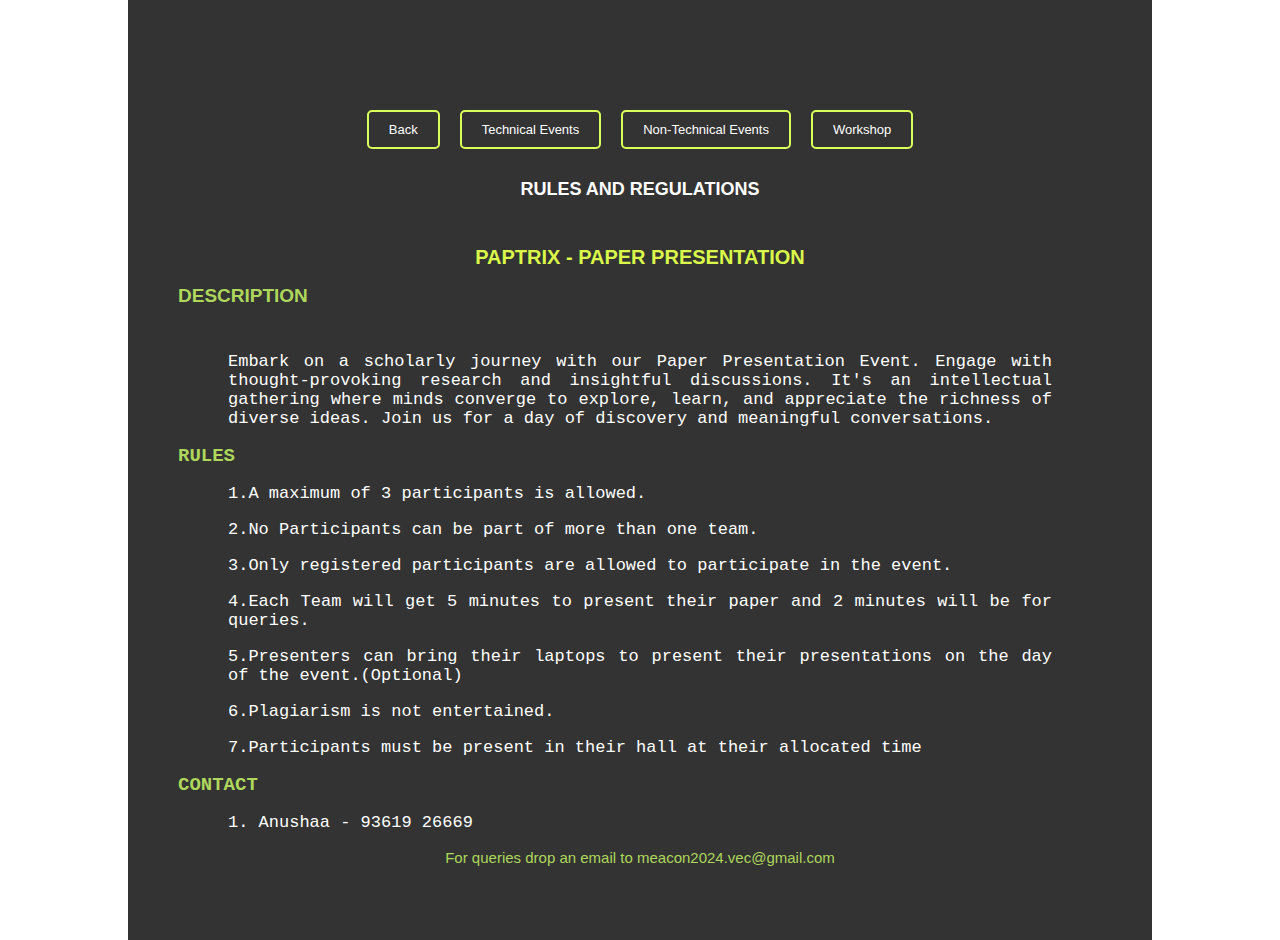
<file: Know.html>
<!DOCTYPE html>
<html lang="en">

<head>
    <meta charset="UTF-8">
    <meta name="viewport" content="width=device-width, initial-scale=1.0">
    <title>Technical Events</title>
    <link rel="stylesheet" href="styles.css">
</head>

<body>
    <video autoplay muted loop id="video-bg">
        <source src="https://static.videezy.com/system/resources/previews/000/055/643/original/4K-235.mp4">
        Your browser does not support the video tag.
    </video>

    <div class="overlay2">
        <div class="buttons">
            <button onclick="navigateTo('tech.html')">Back</button>
            <button onclick="navigateTo('tech.html')">Technical Events</button>
            <button onclick="navigateTo('nontech.html')">Non-Technical Events</button>
            <button onclick="navigateTo('workshop.html')">Workshop</button>
        </div>
        <br>
        <div class="event-container3">
        
        <h1>RULES AND REGULATIONS</h1><br>
        
        <h2><span style="color: rgb(210, 246, 28);font-size: 20px;">PAPTRIX - PAPER PRESENTATION</span></h2>

        <h2  style="color: yellowgreen;text-align: left;padding-left: 50px;">DESCRIPTION</h2><br>

        <p style="text-align: justify; font-family: monospace;">Embark on a scholarly journey with our Paper Presentation Event. Engage with thought-provoking research and insightful discussions. It's an intellectual gathering where minds converge to explore, learn, and appreciate the richness of diverse ideas. Join us for a day of discovery and meaningful conversations.</p>
        
        <h2 style="color: yellowgreen;font-family: monospace;text-align: left;padding-left: 50px;">RULES</h2>

       <p style="font-family: monospace;">1.A maximum of 3 participants is allowed.</p>
        <p style="font-family: monospace;">2.No Participants can be part of more than one team.</p>
       <p style="font-family: monospace;"> 3.Only registered participants are allowed to participate in the event.</p>
        <p style="font-family: monospace;">4.Each Team will get 5 minutes to present their paper and 2 minutes will be for queries.</p>
        <p style="font-family: monospace;">5.Presenters can bring their laptops to present their presentations on the day of the event.(Optional)</p>
        <p style="font-family: monospace;">6.Plagiarism is not entertained.</p>
        <p style="font-family: monospace;">7.Participants must be present in their hall at their allocated time</p>
        <h2 style="color: yellowgreen;font-family: monospace;text-align: left;padding-left: 50px;">CONTACT</h2>
        <p style="font-family: monospace;">1. Anushaa - 93619 26669<br>
            
            </p>
        
        <p style="font-size: 15px;color: yellowgreen;text-align: center; padding-bottom: 30px;">For queries drop an email to meacon2024.vec@gmail.com</p>
        
    </div>

    </div>
       
    <script src="script.js"></script>
</body>

</html>
</file>
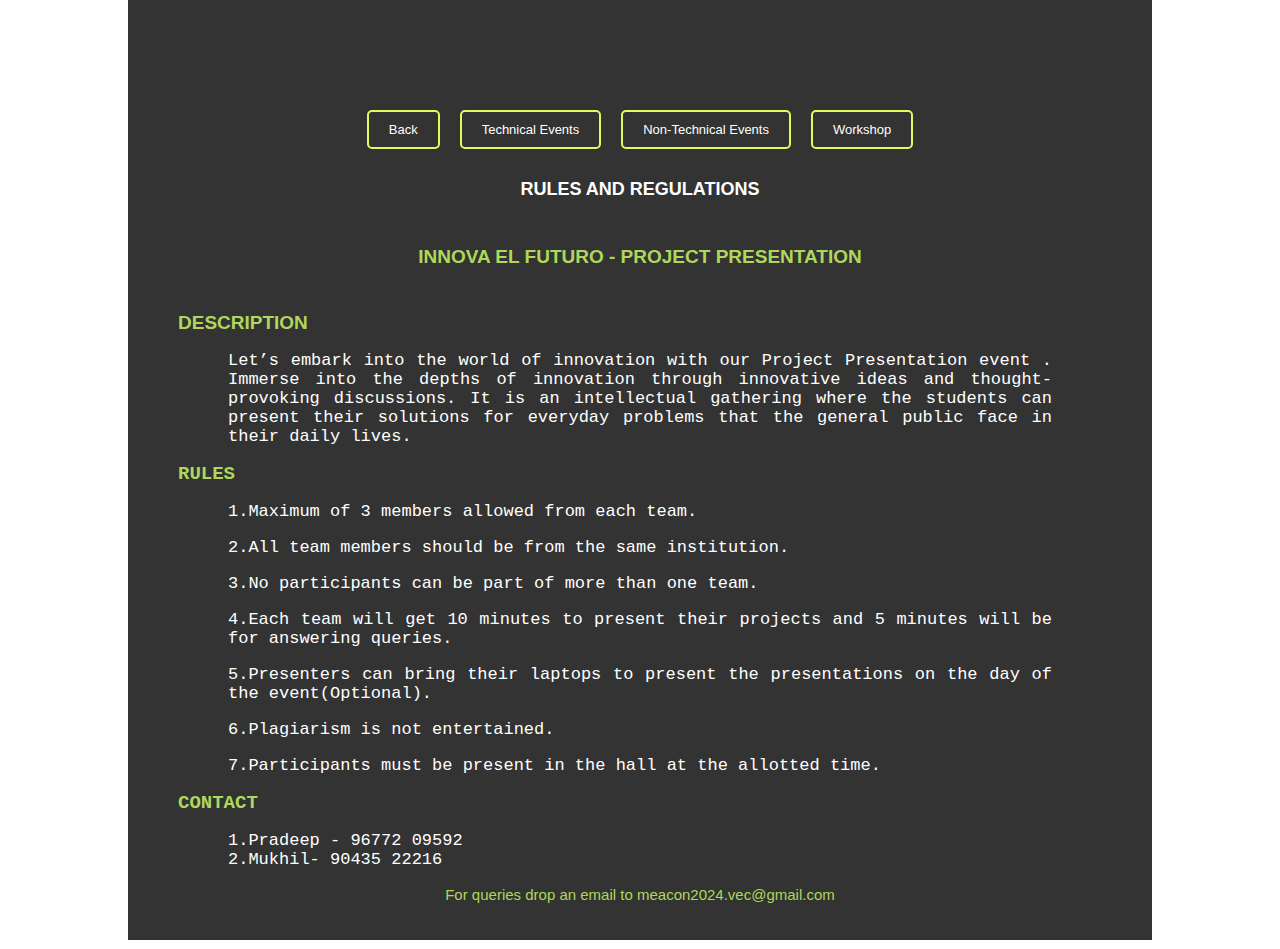
<file: know2.html>
<!DOCTYPE html>
<html lang="en">

<head>
    <meta charset="UTF-8">
    <meta name="viewport" content="width=device-width, initial-scale=1.0">
    <title>Technical Events</title>
    <link rel="stylesheet" href="styles.css">
</head>

<body>
    <video autoplay muted loop id="video-bg">
        <source src="https://static.videezy.com/system/resources/previews/000/055/643/original/4K-235.mp4">
        Your browser does not support the video tag.
    </video>

    <div class="overlay2">
        <div class="buttons">
            <button onclick="navigateTo('tech.html')">Back</button>
            <button onclick="navigateTo('tech.html')">Technical Events</button>
            <button onclick="navigateTo('nontech.html')">Non-Technical Events</button>
            <button onclick="navigateTo('workshop.html')">Workshop</button>
        </div>
        <br>
        <div class="event-container3">
        
        <h1>RULES AND REGULATIONS</h1><br>
        
        <h2><span style="color: yellowgreen;">INNOVA EL FUTURO - PROJECT PRESENTATION</span></h2><br>

        <h2  style="color: yellowgreen;text-align: left;padding-left: 50px;">DESCRIPTION</h2>

        <p style="text-align: justify; font-family: monospace;">Let’s embark into the world of innovation with our Project Presentation event . Immerse into the depths of innovation through innovative ideas and thought-provoking discussions. It is an intellectual gathering where the students can present their solutions for everyday problems that the general public face in their daily lives.</p>
        
        <h2 style="color: yellowgreen;font-family: monospace;text-align: left;padding-left: 50px;">RULES</h2>

       <p style="font-family: monospace;">1.Maximum of 3 members allowed from each team.</p>
        <p style="font-family: monospace;">2.All team members should be from the same institution.</p>
       <p style="font-family: monospace;"> 3.No participants can be part of more than one team.</p>
        <p style="font-family: monospace;">4.Each team will get 10 minutes to present their projects and 5 minutes will be for answering queries.</p>
        <p style="font-family: monospace;">5.Presenters can bring their laptops to present the presentations on the day of the event(Optional).</p>
        <p style="font-family: monospace;">6.Plagiarism is not entertained.</p>
        <p style="font-family: monospace;">7.Participants must be present in the hall at the allotted time.</p>
        <h2 style="color: yellowgreen;font-family: monospace;text-align: left;padding-left: 50px;">CONTACT</h2>
        <p style="font-family: monospace;"> 1.Pradeep - 96772 09592<br>
            2.Mukhil- 90435 22216 <br>
            
            
            </p>
       
        <p style="font-size: 15px;color: yellowgreen;text-align: center;padding-bottom: 30PX;">For queries drop an email to meacon2024.vec@gmail.com</p>
        
    </div>

    </div>
       
    <script src="script.js"></script>
</body>

</html>
</file>
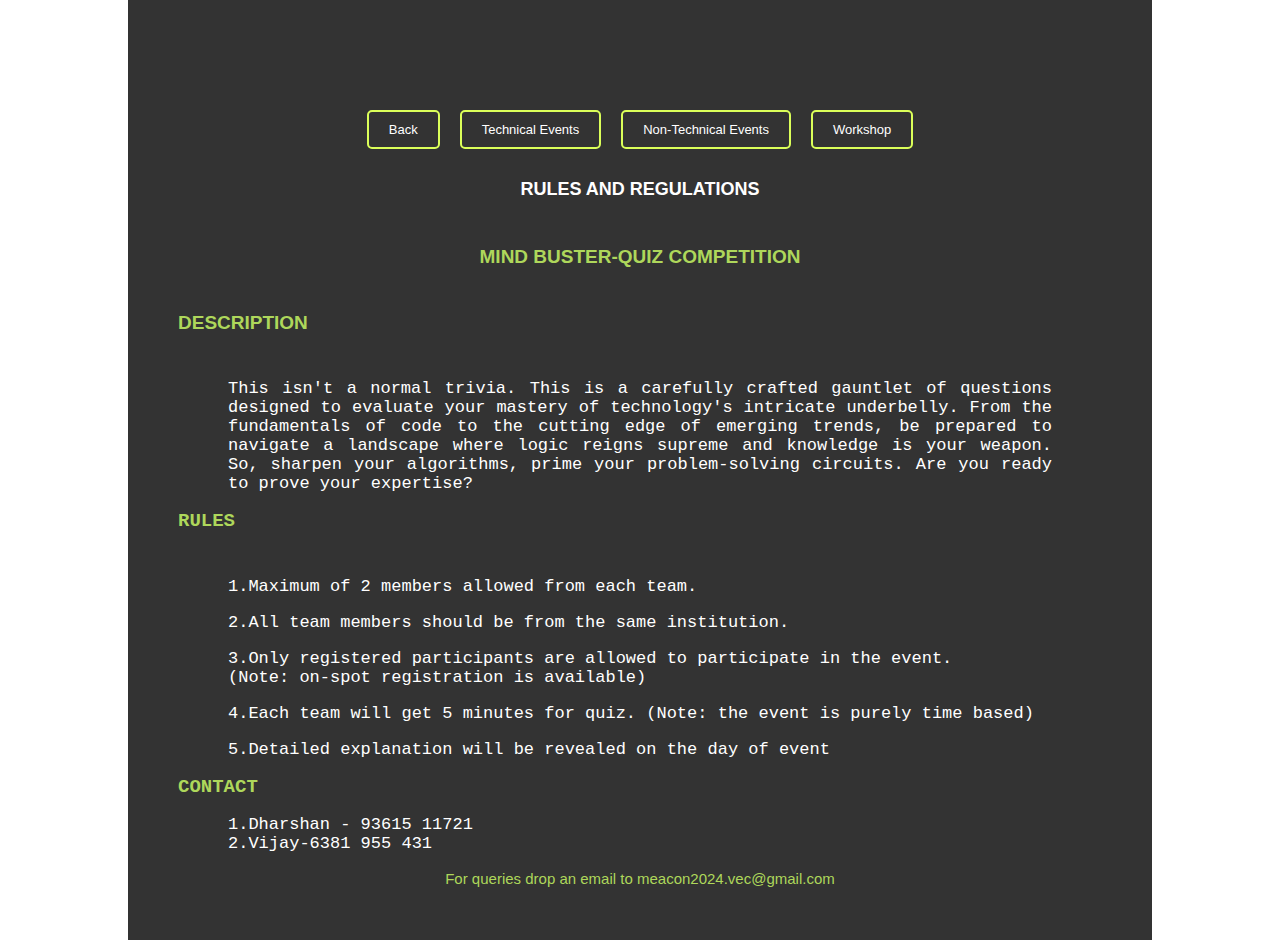
<file: know3.html>
<!DOCTYPE html>
<html lang="en">

<head>
    <meta charset="UTF-8">
    <meta name="viewport" content="width=device-width, initial-scale=1.0">
    <title>Technical Events</title>
    <link rel="stylesheet" href="styles.css">
</head>

<body>
    <video autoplay muted loop id="video-bg">
        <source src="https://static.videezy.com/system/resources/previews/000/055/643/original/4K-235.mp4">
        Your browser does not support the video tag.
    </video>

    <div class="overlay2">
        <div class="buttons">
            <button onclick="navigateTo('tech.html')">Back</button>
            <button onclick="navigateTo('tech.html')">Technical Events</button>
            <button onclick="navigateTo('nontech.html')">Non-Technical Events</button>
            <button onclick="navigateTo('workshop.html')">Workshop</button>
        </div>
        <br>
        <div class="event-container3">
        
        <h1>RULES AND REGULATIONS</h1><br>
        
        <h2><span style="color: yellowgreen;">MIND BUSTER-QUIZ COMPETITION</span></h2><br>

        <h2  style="color: yellowgreen;text-align: left;padding-left: 50px;">DESCRIPTION</h2><br>

        <p style="text-align: justify; font-family: monospace;">
            This isn't a normal trivia. This is a carefully crafted gauntlet of questions designed to evaluate your mastery of technology's intricate underbelly. From the fundamentals of code to the cutting edge of emerging trends, be prepared to navigate a landscape where logic reigns supreme and knowledge is your weapon. So, sharpen your algorithms, prime your problem-solving circuits. Are you ready to prove your expertise?</p>
        
        <h2 style="color: yellowgreen;font-family: monospace;text-align: left;padding-left: 50px;">RULES</h2><br>

       <p style="font-family: monospace;">1.Maximum of 2 members allowed from each team.</p>
        <p style="font-family: monospace;">2.All team members should be from the same institution.</p>
       <p style="font-family: monospace;"> 3.Only registered participants are allowed to participate in the event.<br> (Note: on-spot registration is available)</p>
        <p style="font-family: monospace;">4.Each team will get 5 minutes for quiz. (Note: the event is purely time based)</p>
        <p style="font-family: monospace;">5.Detailed explanation will be revealed on the day of event</p>
        <h2 style="color: yellowgreen;font-family: monospace;text-align: left;padding-left: 50px;">CONTACT</h2>
        <p style="font-family: monospace;"> 1.Dharshan - 93615 11721<br>
            2.Vijay-6381 955 431 <br>
            
            
            </p>

        <p style="font-size: 15px;color: yellowgreen;text-align: center;">For queries drop an email to meacon2024.vec@gmail.com</p>
        
    </div>

    </div>
       
    <script src="script.js"></script>
</body>

</html>
</file>
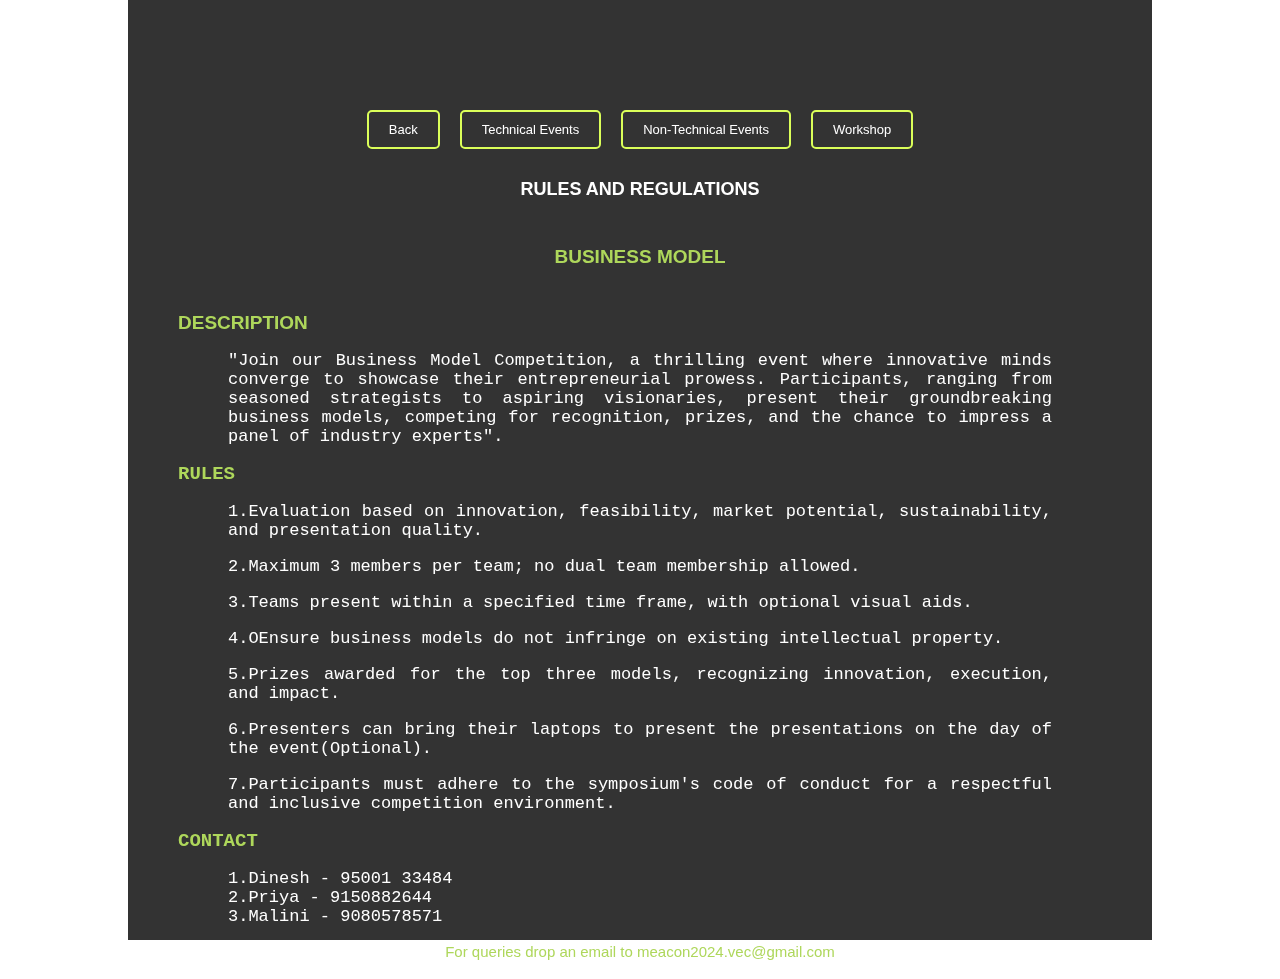
<file: know4.html>
<!DOCTYPE html>
<html lang="en">

<head>
    <meta charset="UTF-8">
    <meta name="viewport" content="width=device-width, initial-scale=1.0">
    <title>Technical Events</title>
    <link rel="stylesheet" href="styles.css">
</head>

<body>
    <video autoplay muted loop id="video-bg">
        <source src="https://static.videezy.com/system/resources/previews/000/055/643/original/4K-235.mp4">
        Your browser does not support the video tag.
    </video>

    <div class="overlay2">
        <div class="buttons">
            <button onclick="navigateTo('tech.html')">Back</button>
            <button onclick="navigateTo('tech.html')">Technical Events</button>
            <button onclick="navigateTo('nontech.html')">Non-Technical Events</button>
            <button onclick="navigateTo('workshop.html')">Workshop</button>
        </div>
        <br>
        <div class="event-container3">
        
        <h1>RULES AND REGULATIONS</h1><br>
        
        <h2><span style="color: yellowgreen;">BUSINESS MODEL</span></h2><br>

        <h2  style="color: yellowgreen;text-align: left;padding-left: 50px;">DESCRIPTION</h2>

        <p style="text-align: justify; font-family: monospace;">"Join our Business Model Competition, a thrilling event where innovative minds converge to showcase their entrepreneurial prowess. Participants, ranging from seasoned strategists to aspiring visionaries, present their groundbreaking business models, competing for recognition, prizes, and the chance to impress a panel of industry experts".</p>
        
        <h2 style="color: yellowgreen;font-family: monospace;text-align: left;padding-left: 50px;">RULES</h2>

       <p style="font-family: monospace;">1.Evaluation based on innovation, feasibility, market potential, sustainability, and presentation quality.</p>
        <p style="font-family: monospace;">2.Maximum 3 members per team; no dual team membership allowed.</p>
       <p style="font-family: monospace;"> 3.Teams present within a specified time frame, with optional visual aids.</p>
        <p style="font-family: monospace;">4.OEnsure business models do not infringe on existing intellectual property.</p>
        <p style="font-family: monospace;">5.Prizes awarded for the top three models, recognizing innovation, execution, and impact.</p>
        <p style="font-family: monospace;">6.Presenters can bring their laptops to present the presentations on the day of the event(Optional).</p>
        <p style="font-family: monospace;">7.Participants must adhere to the symposium's code of conduct for a respectful and inclusive competition environment.</p>
        
        <h2 style="color: yellowgreen;font-family: monospace;text-align: left;padding-left: 50px;">CONTACT</h2>
        <p style="font-family: monospace;">1.Dinesh - 95001 33484<br>
            2.Priya - 9150882644 <br>
            3.Malini - 9080578571<br>
            
            </p>
        



        <p style="font-size: 15px;color: yellowgreen;text-align: center;">For queries drop an email to meacon2024.vec@gmail.com</p>
        
    </div>

    </div>
       
    <script src="script.js"></script>
</body>

</html>
</file>
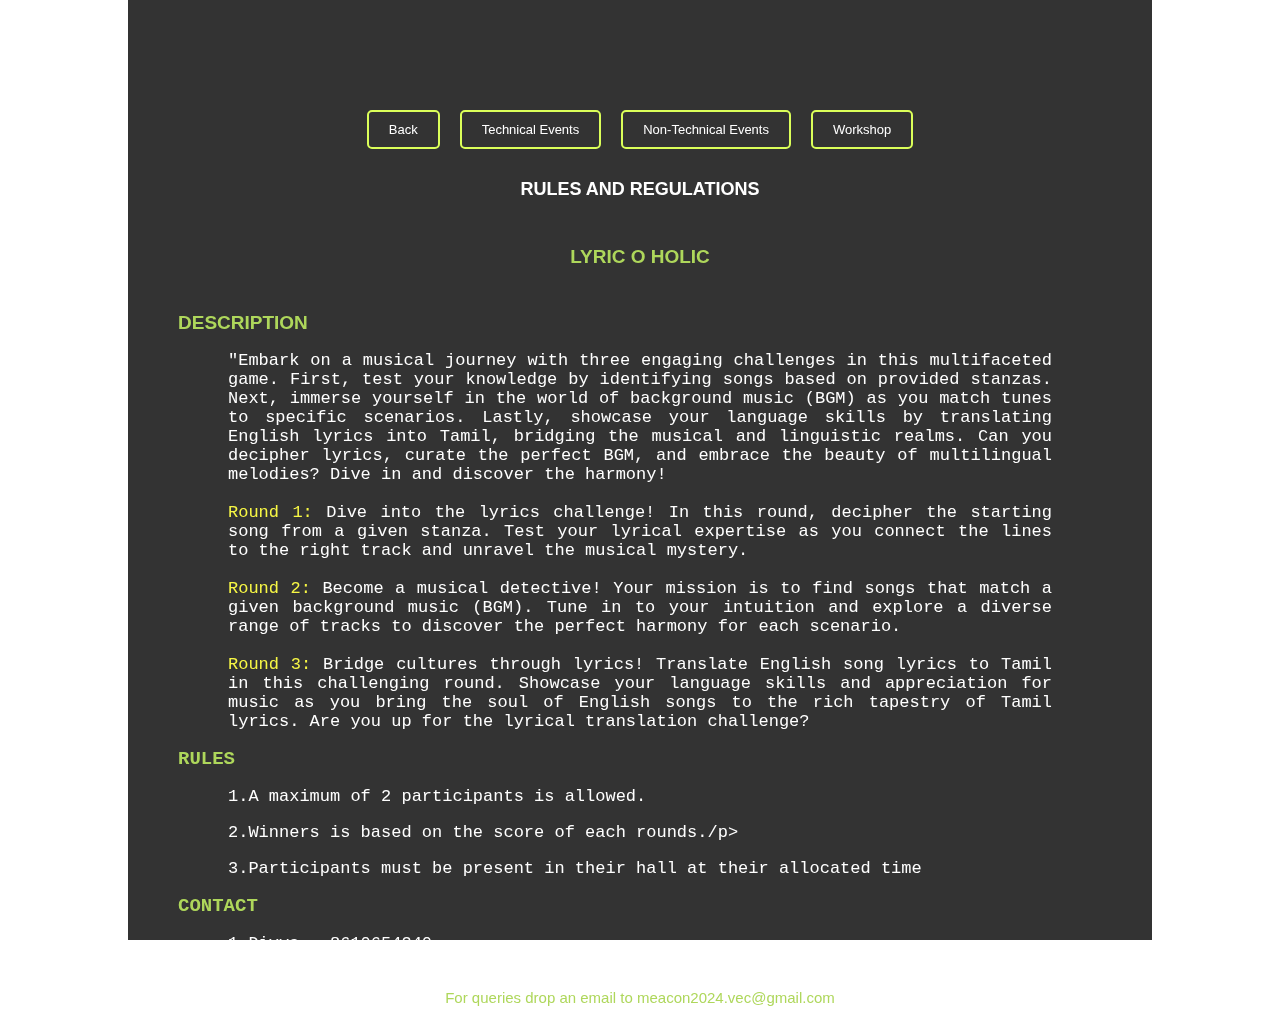
<file: know5.html>
<!DOCTYPE html>
<html lang="en">

<head>
    <meta charset="UTF-8">
    <meta name="viewport" content="width=device-width, initial-scale=1.0">
    <title>Technical Events</title>
    <link rel="stylesheet" href="styles.css">
</head>

<body>
    <video autoplay muted loop id="video-bg">
        <source src="https://static.videezy.com/system/resources/previews/000/055/643/original/4K-235.mp4">
        Your browser does not support the video tag.
    </video>

    <div class="overlay2">
        <div class="buttons">
            <button onclick="navigateTo('nontech.html')">Back</button>
            <button onclick="navigateTo('tech.html')">Technical Events</button>
            <button onclick="navigateTo('nontech.html')">Non-Technical Events</button>
            <button onclick="navigateTo('workshop.html')">Workshop</button>
        </div>
        <br>
        <div class="event-container3">
        
        <h1>RULES AND REGULATIONS</h1><br>
        
        <h2><span style="color: yellowgreen;">LYRIC O HOLIC</span></h2><br>

        <h2  style="color: yellowgreen;text-align: left;padding-left: 50px;">DESCRIPTION</h2>

        <p style="text-align: justify; font-family: monospace;">"Embark on a musical journey with three engaging challenges in this multifaceted game. First, test your knowledge by identifying songs based on provided stanzas. Next, immerse yourself in the world of background music (BGM) as you match tunes to specific scenarios. Lastly, showcase your language skills by translating English lyrics into Tamil, bridging the musical and linguistic realms. Can you decipher lyrics, curate the perfect BGM, and embrace the beauty of multilingual melodies? Dive in and discover the harmony!<br><br><span style="color: rgb(245, 245, 22);">Round 1: </span>Dive into the lyrics challenge! In this round, decipher the starting song from a given stanza. Test your lyrical expertise as you connect the lines to the right track and unravel the musical mystery.

            <br><br><span style="color: rgb(245, 245, 22);">Round 2: </span>Become a musical detective! Your mission is to find songs that match a given background music (BGM). Tune in to your intuition and explore a diverse range of tracks to discover the perfect harmony for each scenario.
            
           <br><br> <span style="color: rgb(245, 245, 22);">Round 3:</span> Bridge cultures through lyrics! Translate English song lyrics to Tamil in this challenging round. Showcase your language skills and appreciation for music as you bring the soul of English songs to the rich tapestry of Tamil lyrics. Are you up for the lyrical translation challenge?</p>
        
        <h2 style="color: yellowgreen;font-family: monospace;text-align: left;padding-left: 50px;">RULES</h2>

       <p style="font-family: monospace;">1.A maximum of 2 participants is allowed.</p>
       <p style="font-family: monospace;">2.Winners is based on the score of each rounds./p>
        <p style="font-family: monospace;">3.Participants must be present in their hall at their allocated time</p>
        <h2 style="color: yellowgreen;font-family: monospace;text-align: left;padding-left: 50px;">CONTACT</h2>
        <p style="font-family: monospace;"> 1.Divya - 8610654340<br>
            2.Jayaprakash-9790124299 <br>
            
            
            </p>
        
        <p style="font-size: 15px;color: yellowgreen;text-align: center;">For queries drop an email to meacon2024.vec@gmail.com</p>
        
    </div>

    </div>
       
    <script src="script.js"></script>
</body>

</html>
</file>
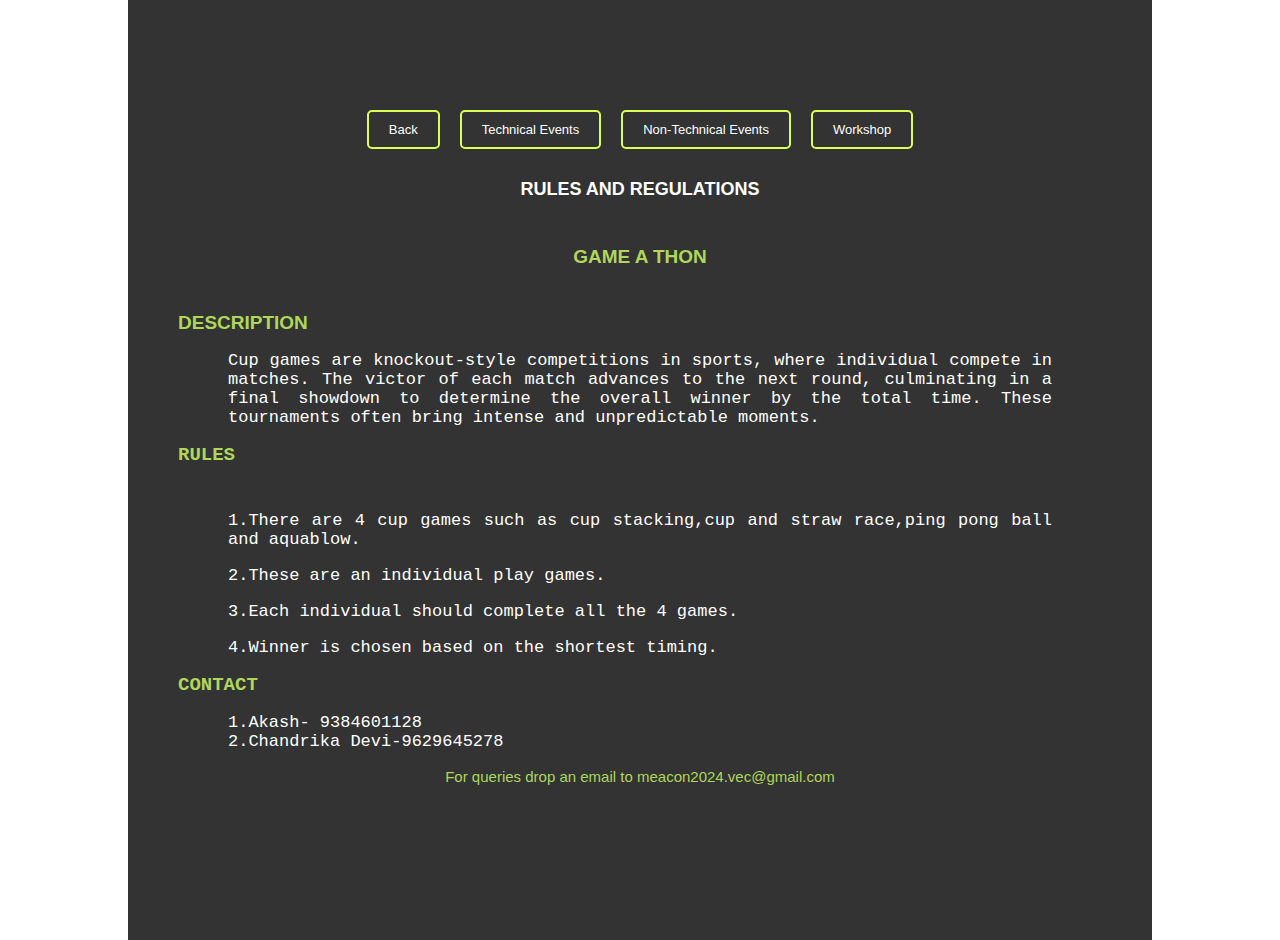
<file: know6.html>
<!DOCTYPE html>
<html lang="en">

<head>
    <meta charset="UTF-8">
    <meta name="viewport" content="width=device-width, initial-scale=1.0">
    <title>Technical Events</title>
    <link rel="stylesheet" href="styles.css">
</head>

<body>
    <video autoplay muted loop id="video-bg">
        <source src="https://static.videezy.com/system/resources/previews/000/055/643/original/4K-235.mp4">
        Your browser does not support the video tag.
    </video>

    <div class="overlay2">
        <div class="buttons">
            <button onclick="navigateTo('tech.html')">Back</button>
            <button onclick="navigateTo('tech.html')">Technical Events</button>
            <button onclick="navigateTo('nontech.html')">Non-Technical Events</button>
            <button onclick="navigateTo('workshop.html')">Workshop</button>
        </div>
        <br>
        <div class="event-container3">
        
        <h1>RULES AND REGULATIONS</h1><br>
        
        <h2><span style="color: yellowgreen;">GAME A THON</span></h2><br>

        <h2  style="color: yellowgreen;text-align: left;padding-left: 50px;">DESCRIPTION</h2>

        <p style="text-align: justify; font-family: monospace;">Cup games are knockout-style competitions in sports, where individual compete in matches. The victor of each match advances to the next round, culminating in a final showdown to determine the overall winner by the total time. These tournaments often bring intense and unpredictable moments.</p>
        
        <h2 style="color: yellowgreen;font-family: monospace;text-align: left;padding-left: 50px;">RULES</h2><br>

       <p style="font-family: monospace;">1.There are  4 cup games such as cup stacking,cup and straw race,ping pong ball and aquablow.</p>
        <p style="font-family: monospace;">2.These are an individual play games.</p>
       <p style="font-family: monospace;"> 3.Each individual should complete all the 4 games.</p>
        <p style="font-family: monospace;">4.Winner is chosen based on the shortest timing.</p>
        <h2 style="color: yellowgreen;font-family: monospace;text-align: left;padding-left: 50px;">CONTACT</h2>
        <p style="font-family: monospace;"> 1.Akash- 9384601128<br>
            2.Chandrika Devi-9629645278 <br>
            
            
            </p>

        <p style="font-size: 15px;color: yellowgreen;text-align: center;">For queries drop an email to meacon2024.vec@gmail.com</p>
        
    </div>

    </div>
       
    <script src="script.js"></script>
</body>

</html>
</file>
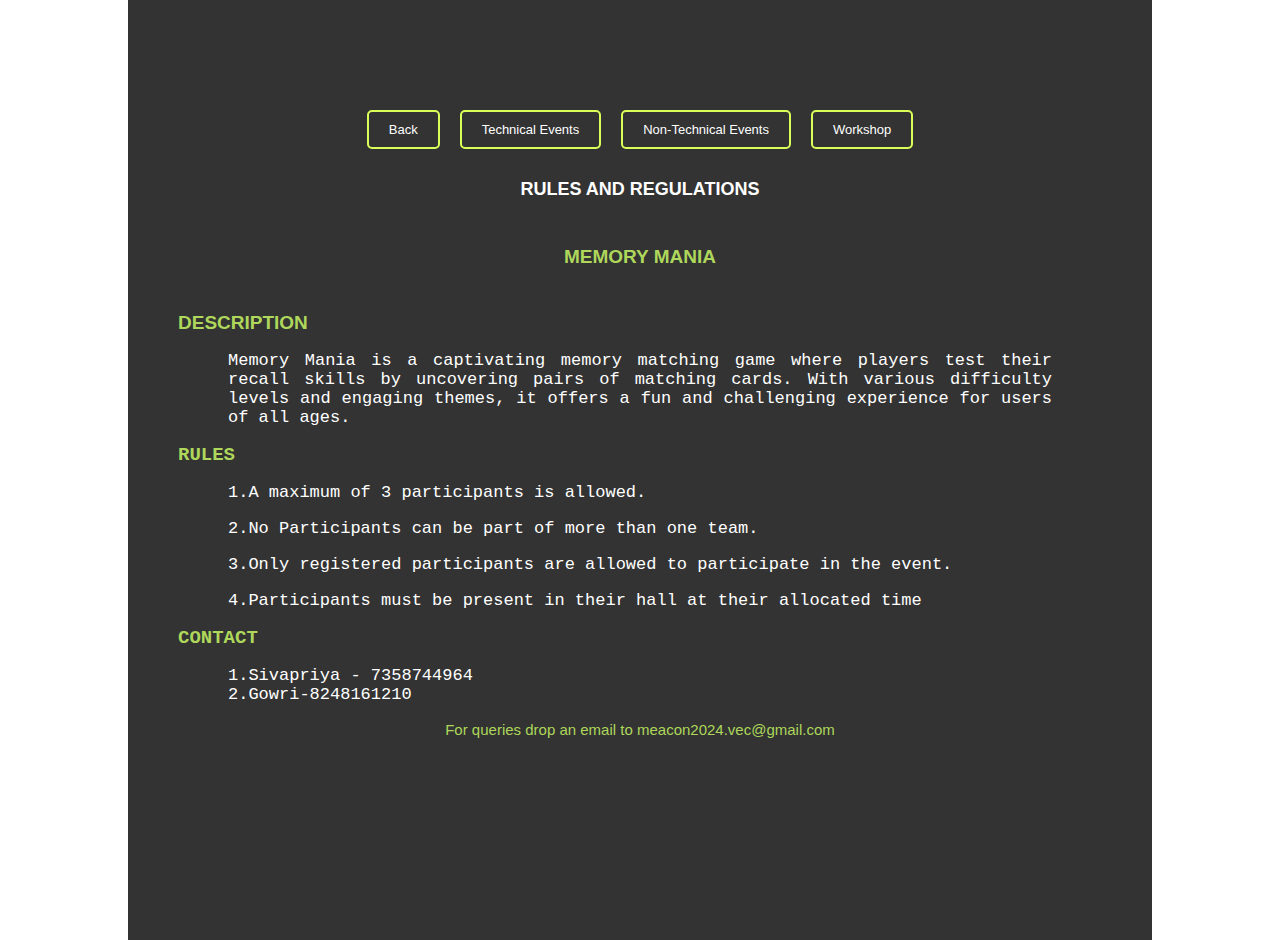
<file: know7.html>
<!DOCTYPE html>
<html lang="en">

<head>
    <meta charset="UTF-8">
    <meta name="viewport" content="width=device-width, initial-scale=1.0">
    <title>Technical Events</title>
    <link rel="stylesheet" href="styles.css">
</head>

<body>
    <video autoplay muted loop id="video-bg">
        <source src="https://static.videezy.com/system/resources/previews/000/055/643/original/4K-235.mp4">
        Your browser does not support the video tag.
    </video>

    <div class="overlay2">
        <div class="buttons">
            <button onclick="navigateTo('nontech.html')">Back</button>
            <button onclick="navigateTo('tech.html')">Technical Events</button>
            <button onclick="navigateTo('nontech.html')">Non-Technical Events</button>
            <button onclick="navigateTo('workshop.html')">Workshop</button>
        </div>
        <br>
        <div class="event-container3">
        
        <h1>RULES AND REGULATIONS</h1><br>
        
        <h2><span style="color: yellowgreen;">MEMORY MANIA</span></h2><br>

        <h2  style="color: yellowgreen;text-align: left;padding-left: 50px;">DESCRIPTION</h2>

        <p style="text-align: justify; font-family: monospace;">Memory Mania is a captivating memory matching game where players test their recall skills by uncovering pairs of matching cards. With various difficulty levels and engaging themes, it offers a fun and challenging experience for users of all ages.</p>
        
        
        <h2 style="color: yellowgreen;font-family: monospace;text-align: left;padding-left: 50px;">RULES</h2>

       <p style="font-family: monospace;">1.A maximum of 3 participants is allowed.</p>
        <p style="font-family: monospace;">2.No Participants can be part of more than one team.</p>
       <p style="font-family: monospace;"> 3.Only registered participants are allowed to participate in the event.</p>
        <p style="font-family: monospace;">4.Participants must be present in their hall at their allocated time</p>
        <h2 style="color: yellowgreen;font-family: monospace;text-align: left;padding-left: 50px;">CONTACT</h2>
        <p style="font-family: monospace;"> 1.Sivapriya - 7358744964<br>
            2.Gowri-8248161210 <br>
            
            
            </p>
        <p style="font-size: 15px;color: yellowgreen;text-align: center;">For queries drop an email to meacon2024.vec@gmail.com</p>
        
    </div>

    </div>
       
    <script src="script.js"></script>
</body>

</html>
</file>
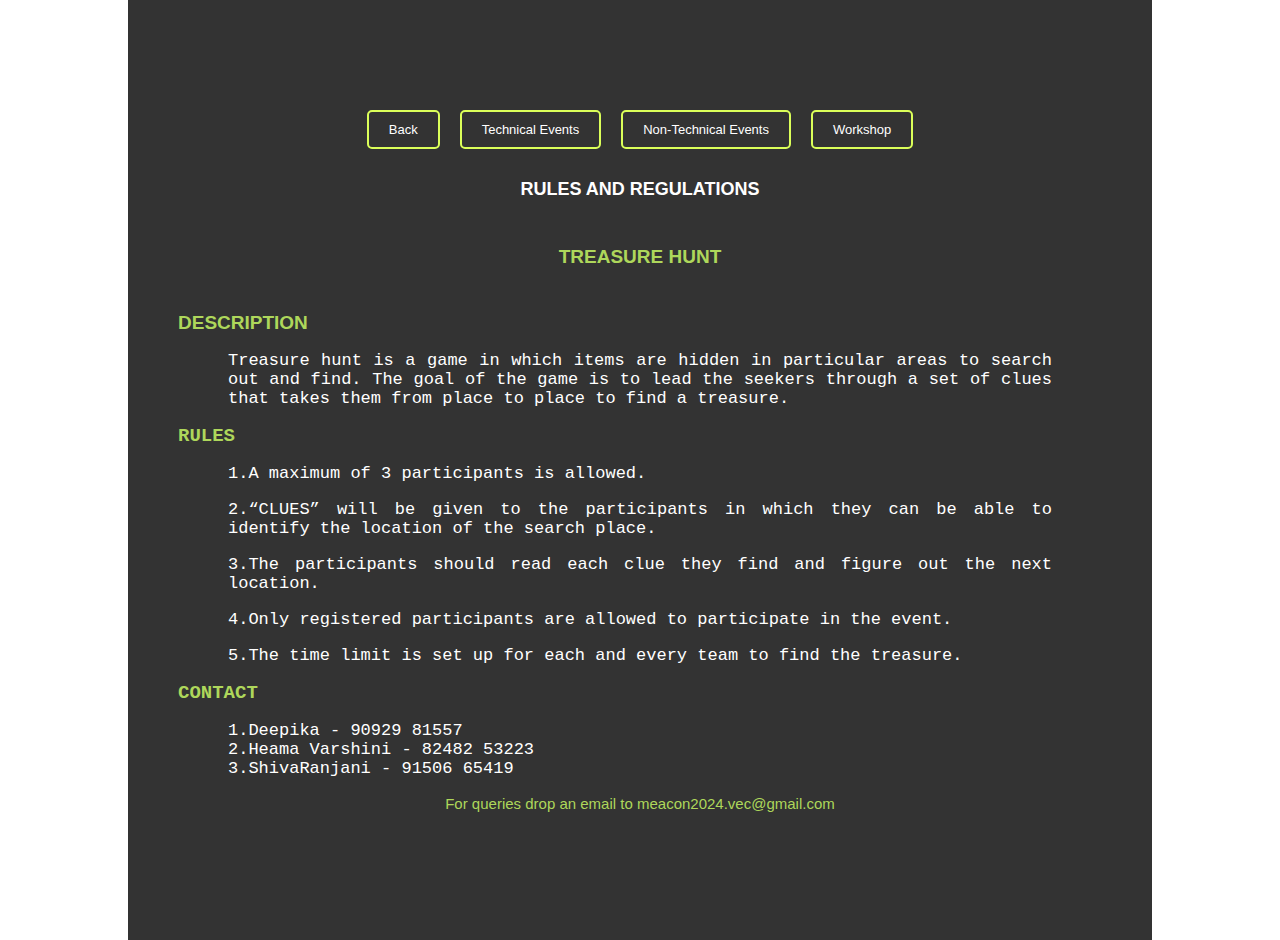
<file: know8.html>
<!DOCTYPE html>
<html lang="en">

<head>
    <meta charset="UTF-8">
    <meta name="viewport" content="width=device-width, initial-scale=1.0">
    <title>Technical Events</title>
    <link rel="stylesheet" href="styles.css">
</head>

<body>
    <video autoplay muted loop id="video-bg">
        <source src="https://static.videezy.com/system/resources/previews/000/055/643/original/4K-235.mp4">
        Your browser does not support the video tag.
    </video>

    <div class="overlay2">
        <div class="buttons">
            <button onclick="navigateTo('workshop.html')">Back</button>
            <button onclick="navigateTo('tech.html')">Technical Events</button>
            <button onclick="navigateTo('nontech.html')">Non-Technical Events</button>
            <button onclick="navigateTo('workshop.html')">Workshop</button>
        </div>
        <br>
        <div class="event-container3">
        
        <h1>RULES AND REGULATIONS</h1><br>
        
        <h2><span style="color: yellowgreen;">TREASURE HUNT</span></h2><br>

        <h2  style="color: yellowgreen;text-align: left;padding-left: 50px;">DESCRIPTION</h2>

        <p style="text-align: justify; font-family: monospace;">Treasure hunt is a game in which items are hidden in particular areas to search out and find. The goal of the game is to lead the seekers through a set of clues that takes them from place to place to find a treasure.
        </p>
        
        <h2 style="color: yellowgreen;font-family: monospace;text-align: left;padding-left: 50px;">RULES</h2>

       <p style="font-family: monospace;">1.A maximum of 3 participants is allowed.</p>
        <p style="font-family: monospace;">2.“CLUES” will be given to the participants in which  they can be able to identify the location of the search place.</p>
        <p style="font-family: monospace;">3.The participants should read each clue they find and figure out the next location.</p>
        <p style="font-family: monospace;"> 4.Only registered participants are allowed to participate in the event.</p>
        <p style="font-family: monospace;">5.The time limit is set up for  each and every team to find the treasure.</p>
        <h2 style="color: yellowgreen;font-family: monospace;text-align: left;padding-left: 50px;">CONTACT</h2>
        <p style="font-family: monospace;"> 1.Deepika - 90929 81557<br>
            2.Heama Varshini - 82482 53223 <br>
            3.ShivaRanjani - 91506 65419
            
            
            </p>
        
        <p style="font-size: 15px;color: yellowgreen;text-align: center;">For queries drop an email to meacon2024.vec@gmail.com</p>
        
    </div>

    </div>
       
    <script src="script.js"></script>
</body>

</html>
</file>
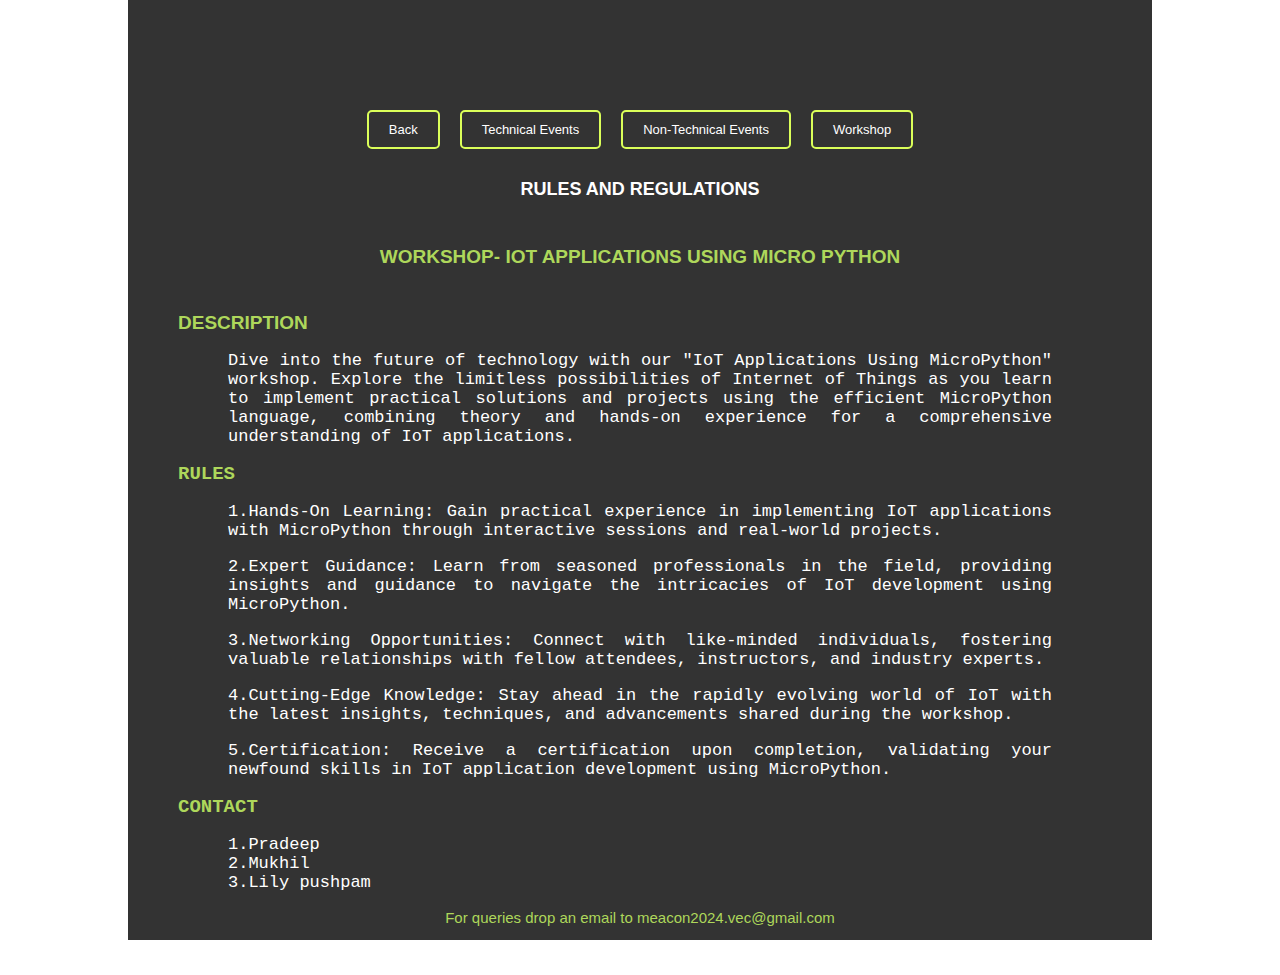
<file: know9.html>
<!DOCTYPE html>
<html lang="en">

<head>
    <meta charset="UTF-8">
    <meta name="viewport" content="width=device-width, initial-scale=1.0">
    <title>Technical Events</title>
    <link rel="stylesheet" href="styles.css">
</head>

<body>
    <video autoplay muted loop id="video-bg">
        <source src="https://static.videezy.com/system/resources/previews/000/055/643/original/4K-235.mp4">
        Your browser does not support the video tag.
    </video>

    <div class="overlay2">
        <div class="buttons">
            <button onclick="navigateTo('tech.html')">Back</button>
            <button onclick="navigateTo('tech.html')">Technical Events</button>
            <button onclick="navigateTo('nontech.html')">Non-Technical Events</button>
            <button onclick="navigateTo('workshop.html')">Workshop</button>
        </div>
        <br>
        <div class="event-container3">
        
        <h1>RULES AND REGULATIONS</h1><br>
        
        <h2><span style="color: yellowgreen;">WORKSHOP- IOT APPLICATIONS USING MICRO PYTHON</span></h2><br>

        <h2  style="color: yellowgreen;text-align: left;padding-left: 50px;">DESCRIPTION</h2>

        <p style="text-align: justify; font-family: monospace;">Dive into the future of technology with our "IoT Applications Using MicroPython" workshop. Explore the limitless possibilities of Internet of Things as you learn to implement practical solutions and projects using the efficient MicroPython language, combining theory and hands-on experience for a comprehensive understanding of IoT applications.</p>
        
        <h2 style="color: yellowgreen;font-family: monospace;text-align: left;padding-left: 50px;">RULES</h2>

    
       <p style="font-family: monospace;">1.Hands-On Learning: Gain practical experience in implementing IoT applications with MicroPython through interactive sessions and real-world projects.
    </p>
        <p style="font-family: monospace;">2.Expert Guidance: Learn from seasoned professionals in the field, providing insights and guidance to navigate the intricacies of IoT development using MicroPython.
        </p>
       <p style="font-family: monospace;"> 3.Networking Opportunities: Connect with like-minded individuals, fostering valuable relationships with fellow attendees, instructors, and industry experts.</p>
        <p style="font-family: monospace;">4.Cutting-Edge Knowledge: Stay ahead in the rapidly evolving world of IoT with the latest insights, techniques, and advancements shared during the workshop.</p>
        <p style="font-family: monospace;">5.Certification: Receive a certification upon completion, validating your newfound skills in IoT application development using MicroPython.</p>
       
        <h2 style="color: yellowgreen;font-family: monospace;text-align: left;padding-left: 50px;">CONTACT</h2>
        <p style="font-family: monospace;"> 1.Pradeep<br>
            2.Mukhil <br>
            3.Lily pushpam<br>
            
            </p>
       
        <p style="font-size: 15px;color: yellowgreen;text-align: center;padding-bottom: 30PX;">For queries drop an email to meacon2024.vec@gmail.com</p>
        
    </div>

    </div>
       
    <script src="script.js"></script>
</body>

</html>
</file>
<file: styles.css>
body {
    margin: 0;
    padding: 0;
    font-family: 'Arial', sans-serif;
    
}

.overlay {
    position: absolute;
    padding-top: 150px;
    top: 50%;
    left: 50%;
    transform: translate(-50%, -50%);
    text-align: center;
    color: white;
    width: 80%;
    height:100vh;
    background-color: black;
    opacity: 0.8;
    padding-bottom: 30px;
    
}

.overlay h1 {
    font-size: 30px;
    font-weight: 900;
    font-style: oblique;
    font-family:system-ui, -apple-system, BlinkMacSystemFont, 'Segoe UI', Roboto, Oxygen, Ubuntu, Cantarell, 'Open Sans', 'Helvetica Neue', sans-serif;
    margin-bottom: 10px;
}

.overlay p {
    font-size:18px;
    

}

.buttons {
    display: flex;
    justify-content: center;
    
}

button {
    cursor: pointer;
    margin: 0 10px;
    padding: 10px 20px;
    font-size:13px;
    color: white;
    background-color: transparent;
    border: 2px solid rgb(210, 255, 48);
    border-radius: 5px;
    transition: background-color 0.3s, color 0.3s;
}


button:hover {
    background-color: rgba(73, 35, 156, 0.323);
    color: rgb(255, 255, 255);
}

video {
    object-fit: cover;
    width: 100vw;
    height: 100vh;
    position: fixed;
    z-index: -1;
}
.college-info {
    display: flex;
    flex-direction: row;
    align-items: center;
    justify-content: center;
    
}

.college-logo {
    width: 100px; /* Set the width of the logo */
    height: auto; /* Maintain aspect ratio */
    margin-right: 10px; /* Add spacing between the logo and the heading */
}
.event-container {
    display: flex;
    flex-direction: row;
    justify-content: space-between;
    flex-wrap: wrap;
    
}
.event-container2{
    display: flex;
    flex-direction: row;
    justify-content: space-between;
    flex-wrap: wrap;
    padding-left: 100px;
    padding-right: 100px;

}

    .event-container2 h2
    {
 
    font-size: 20px;
    font-family:monospace;
    
    
}
.event-container2 p
    {
 
    font-size: 20px;
    font-family:monospace;
    
    
}

.event2{
    border: 3px;
    border-color: rgb(210, 255, 48);
}
.event {
    flex: 1;
    max-width: 300px; /* Set maximum width for each event */
    margin: 10px;
    padding: 15px;
    box-sizing: border-box;
    border: 1px solid #ccc;
    text-align: center;
}

.event img {
    max-width: 100%;
    height: auto;
}
.event-container2 img{
    height: 90px;
    width: 250px;
    padding-left: 350px;
    
}
.event-container3 p{
    font-size: 17px;
    text-align: justify;
}
.event-container3 p{
    padding-left: 100px;
    padding-right: 100px;
}
.event-container3 h1{
    font-size: 18px;
    text-align:center;
}
.event-container3 h2{
    font-size: 17px;
    text-align:center;
}

.overlay2 {
    position: absolute;
    padding-top: 150px;
    top: 50%;
    left: 50%;
    transform: translate(-50%, -50%);
    text-align: center;
    color: white;
    width: 80%;
    height:800px;
    background-color: black;
    opacity: 0.8;
    padding-bottom: 30px;
    
}

.overlay2 h2 {
    font-size: 19PX;
    margin-bottom: 10px;
}

.overlay2 p {
    font-size:17px;
    
}
/*-------------------------------------------------------------------------------*/

@media only screen and (max-width: 600px) {
    .overlay {
        width: 90%;
    }
}
/*-------------------------------------------------------------------------------*/
@media (max-width: 768px) {
    .event {
        flex-basis:48%; /* Two events per row on smaller screens */
    }
}

@media (max-width: 768px) {
    .overlay {
        position: absolute;
        padding-top: 140px;
        top: 50%;
        left: 50%;
        transform: translate(-50%, -50%);
        text-align: center;
        color: white;
        width: 80%;
        height:100vh;
        background-color: black;
        opacity: 0.8;
        padding-bottom: 30px;
        font-size: 10px;
        
    }
    .overlay h1{
        font-size: 17px;
        text-align: center;
        font-weight: 1000;
        font-style: oblique;
    font-family:system-ui, -apple-system, BlinkMacSystemFont, 'Segoe UI', Roboto, Oxygen, Ubuntu, Cantarell, 'Open Sans', 'Helvetica Neue', sans-serif;
    }
    .overlay p{
        font-size: 18px;
        }
    .overlay img{
        height: 100px;
        width: 340px;
    }
    .overlay .college-logo {
        width: 70px; /* Set the width of the logo */
        height: auto; /* Maintain aspect ratio */
        margin-right:6px; /* Add spacing between the logo and the heading */
    }
    .overlay .college-info {
        
       display: contents;
       font-size: 17px;
        
    }
    button {
        cursor: pointer;
        margin: 0 5px;
        padding: 7px 17px;
        font-size: 12px;
        color: white;
        background-color: transparent;
        border: 2px solid rgb(210, 255, 48);
        border-radius: 5px;
        transition: background-color 0.3s, color 0.3s;
        
       font-weight: 600;
        
    }
    .event-container {
        display: flex;
        flex-direction: row;
        padding: 32px;
        justify-content: space-between;
        flex-wrap: wrap; 
        font-size: 6px; 
        
    }
    .event-container2 {
        display: flex;
        flex-direction: row;
        padding: 32px;
        justify-content: space-between;
        flex-wrap: wrap; 
        font-size: 6px; 
        
    }
    
    .event-container h3 {
        font-size: 17px;

       }
    
    
        .event-container2 h2
        {
     
        font-size: 20px;
        font-family:monospace;
        
        
    }
    .event-container2 p
        {
     
        font-size: 17px;
        font-family:monospace;
        
        
    }
    .event-container2 img{
        height: 90px;
        width: 250px;
        padding-left: 50px;
        
    }

    .overlay2 {
        position: absolute;
        
        text-align: center;
        color: white;
        width: 95%;
        height:100vh;
        background-color: black;
        opacity: 0.8;
        padding-bottom: 30px;
        
        
    }
    
    .overlay2 h1 {
        font-size: 15PX;
        margin-bottom: 10px;
    }
    
    .overlay2 p {
        font-size:15px;
        
    }

    
    }
    

/*-------------------------------------------------------------------------------*/
@media (max-width: 480px) {
    .event {
        flex-basis: 100%; /* one events per row on smaller screens */
    }
}

@media (max-width: 480px) {
    .overlay {
        position: absolute;
        padding-top: 140px;
        top: 50%;
        left: 50%;
        transform: translate(-50%, -50%);
        text-align: center;
        color: white;
        width: 80%;
        height:100vh;
        background-color: black;
        opacity: 0.8;
        padding-bottom: 30px;
        font-size: 9px;
        
    }
    .overlay h1{
        font-size: 17px;
        text-align: center;
        font-style: oblique;
    font-family:system-ui, -apple-system, BlinkMacSystemFont, 'Segoe UI', Roboto, Oxygen, Ubuntu, Cantarell, 'Open Sans', 'Helvetica Neue', sans-serif;
    }
    .overlay p{
        font-size: 15px;
        }
    .overlay img{
        height: 100px;
        width: 320px;
    }
    .overlay .college-logo {
        width: 60px; /* Set the width of the logo */
        height: auto; /* Maintain aspect ratio */
        margin-right:6px; /* Add spacing between the logo and the heading */
    }
    .overlay .college-info {
        
       display: contents;
       font-size: 15px;
        
    }
    .event-container {
        display: flex;
        flex-direction: row;
        padding: 32px;
        justify-content: space-between;
        flex-wrap: wrap; 
        font-size: 6px; 
        
    }
    .event-container2 {
        display: flex;
        flex-direction: row;
        padding: 32px;
        justify-content: space-between;
        flex-wrap: wrap; 
        font-size: 6px; 
        
    }
    .event-container2 img{
        height: 80px;
        width: 150px;
        padding-left: 150px;
        padding-right: 150px;
    }
    
    .event-container h3 {
        font-size: 15px;

       }
    
    
        .event-container2 h2
        {
     
        font-size: 17px;
        font-family:monospace;
        
        
    }
    .event-container2 p
        {
     
        font-size: 15px;
        font-family:monospace;
        
        
    }
    .event-container2 img{
        height: 90px;
        width: 250px;
        padding-left: 54px;
        
    }
    .overlay2 {
        position: absolute;
        
        text-align: center;
        color: white;
        width: 100%;
        height:100%;
        background-color: black;
        opacity: 0.8;
        padding-bottom: 30px;
        
        
    }
    
    .overlay2 h1 {
        font-size: 15PX;
        margin-bottom: 10px;
    }
    
    .overlay2 p {
        font-size:15px;
        
    }


       
}
/*-------------------------------------------------------------------------------*/
</file>
